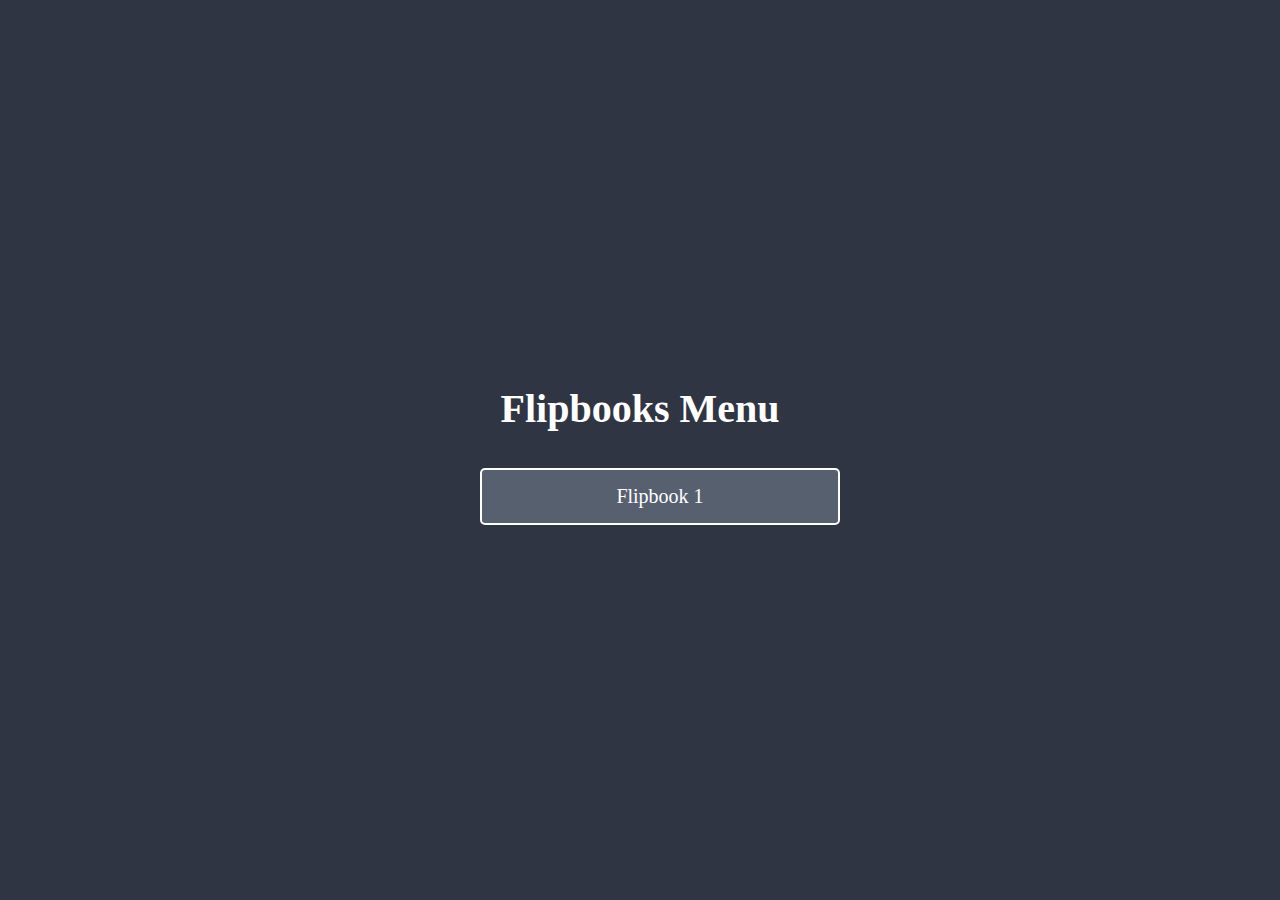
<file: index.html>
<!DOCTYPE html>
<html lang="en">
  <head>
    <meta charset="UTF-8">
    <meta name="viewport" content="width=device-width, initial-scale=1">
    <title></title>
    <link href="css/style.css" rel="stylesheet">
  </head>
  <body>

    <h1>Flipbooks Menu</h1>

    <ul>
      <li>
        <a href="./flipbook/index.html">Flipbook 1</a>
      </li>
    </ul>
  
  </body>
</html>
</file>
<file: css/style.css>
* {
  box-sizing: border-box;
}

body, html {
  margin: 0;
  padding: 0;
}

body {
  background-color: #2f3542;
  display: flex;
  justify-content: center;
  align-items: center;
  height: 100vh;
  flex-direction: column;
}

h1 {
  color: #fff;
  font-size: 40px;
  margin-bottom: 20px;
  text-align: center;
}

ul {
  list-style: none;
  width: 100%;
  max-width: 400px;
}

a {
  display: block;
  background-color: #57606f;
  padding: 15px;
  color: #fff;
  font-size: 20px;
  width: 100%;
  max-width: 400px;
  text-align: center;
  text-decoration: none;
  border-radius: 5px;
  border: 2px solid #fff;
}
</file>
